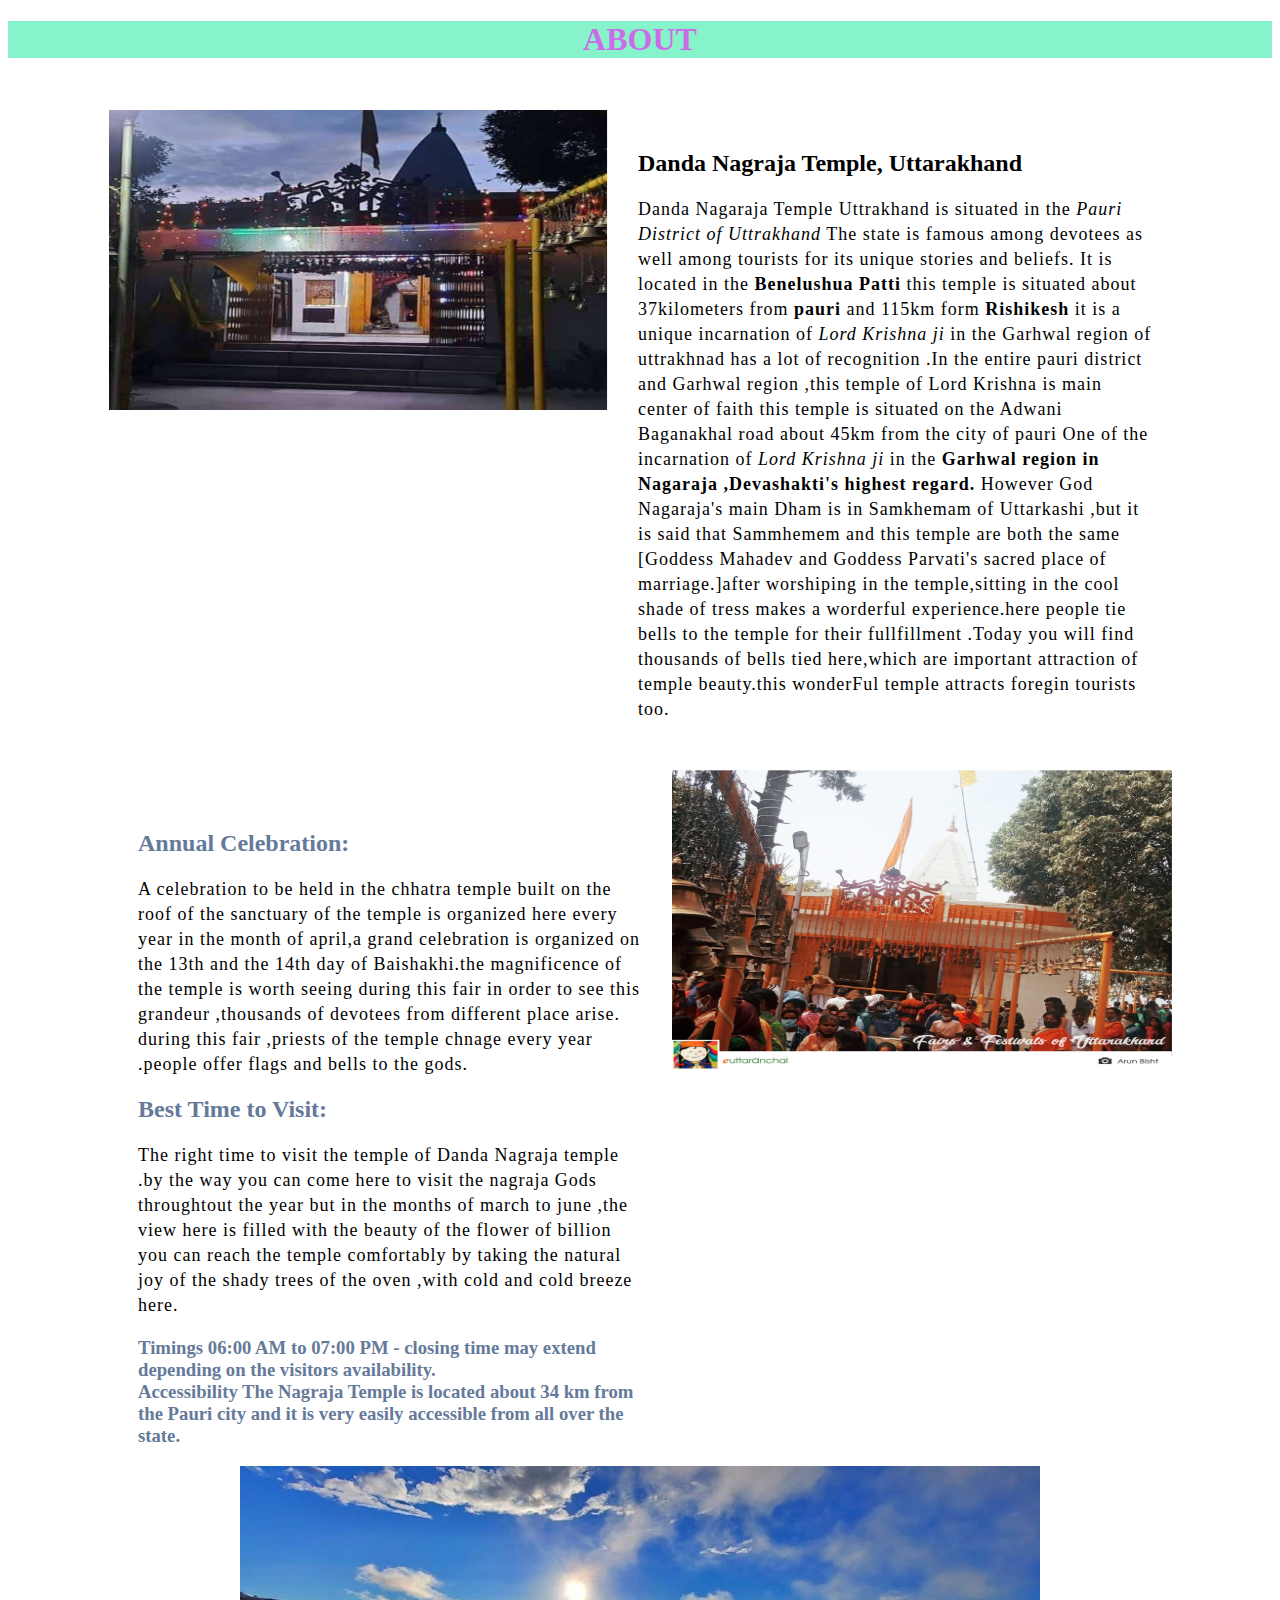
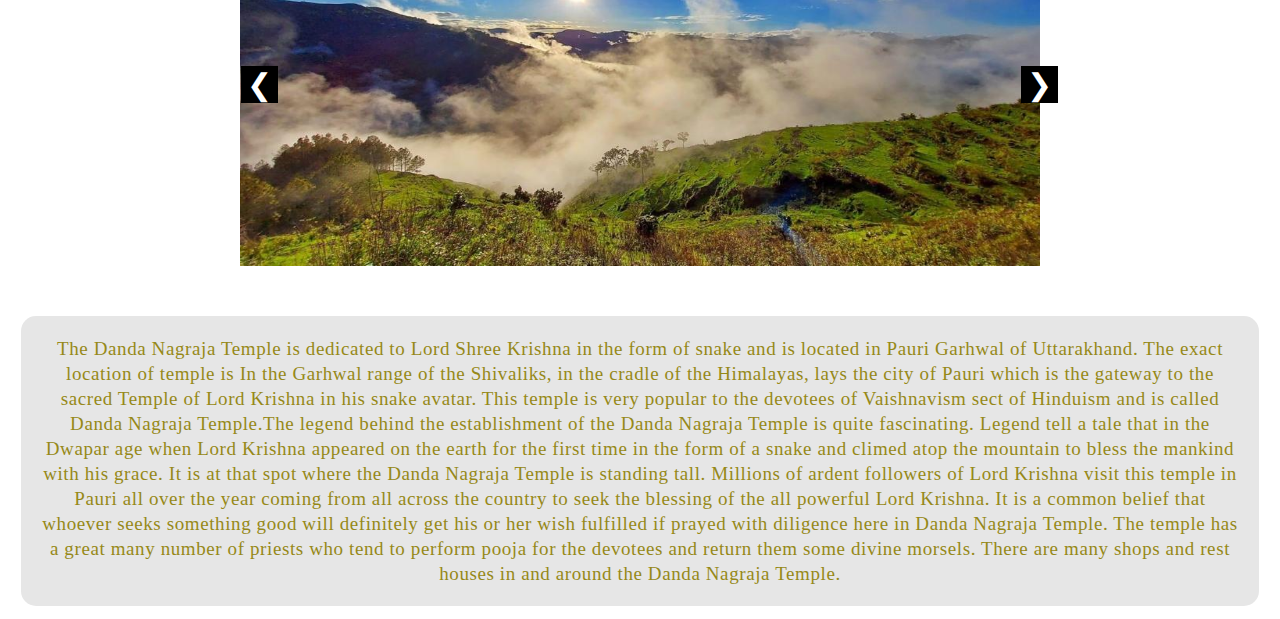
<file: about.html>
<!DOCTYPE html>
<html>
<head>
<meta charset="ISO-8859-1">
<title>about</title>
<link rel="stylesheet" href="about.css"/>

</head>
<body>

<h1 id="content">About</h1>
<div id="about-body-start">
<div id="about-body">


<div id="about-img">
<img src="img/dn8.jpeg">
</div>
<div id="about-content">
  <h2>Danda Nagraja Temple, Uttarakhand</h2>
 <p id="para-1-content">Danda Nagaraja Temple Uttrakhand is situated in the <i>Pauri District of Uttrakhand</i>
 The state is famous among devotees as well among tourists for its unique stories and beliefs.
 It is located in the <strong>Benelushua Patti</strong> this temple is situated about 37kilometers from <strong>pauri</strong>
 and 115km form <strong>Rishikesh</strong> it is a unique incarnation of <i> Lord Krishna ji </i>  in the Garhwal region
  of uttrakhnad has a lot of recognition .In the entire pauri district and Garhwal region ,this
 temple of Lord Krishna is main center of faith  this  temple is situated on the Adwani Baganakhal 
 road about 45km from the city of pauri One of the incarnation of <i>Lord Krishna ji</i> in the<strong> Garhwal 
 region in Nagaraja ,Devashakti's highest regard.</strong> 
 However <italic>God Nagaraja's main Dham</italic> is in Samkhemam
  of Uttarkashi ,but it is said that Sammhemem and this temple are both the same [Goddess Mahadev 
  and Goddess Parvati's sacred place of marriage.]after worshiping in the temple,sitting in the 
  cool shade of tress makes a worderful experience.here people tie bells to the temple for their 
  fullfillment .Today you will find thousands of bells tied here,which are important attraction of
  temple beauty.this wonderFul temple attracts foregin tourists too. </p></div>
    </div>
    <div id="second-about-content">
   <div id="about-content1">
   <h2 class="about-content-heading">Annual Celebration:</h2>
  <p class="para-2-content">A celebration to be held in the chhatra temple built on the roof of the 
    sanctuary of the temple is organized here every year in the month of april,a grand celebration 
    is organized on the 13th and the 14th day of Baishakhi.the magnificence of the temple is worth
    seeing during this fair  in order to see this grandeur ,thousands of devotees from different
   place arise. during this fair ,priests of the temple chnage every year .people offer flags and
    bells to the gods.</p>
    
     <h2 class="about-content-heading">Best Time to Visit:</h2>
   <p class="para-2-content"> The right time to visit the temple of Danda Nagraja temple .by the way you can come here to visit the nagraja 
   Gods throughtout the year but in the months of march  to june 
   ,the view here is filled with the beauty of the flower of billion 
    you can reach the temple comfortably by taking the natural 
    joy of the shady trees of the oven ,with cold and cold breeze here.</p>
    <h3 class="about-content-heading"> Timings
          06:00 AM to 07:00 PM - closing time may extend depending on the visitors availability.<br>
     Accessibility
       The Nagraja Temple is located about 34 km from the Pauri city and it is very easily accessible
        from all over the state.</h3>
 </div>
 <div id="second-img"><img src="img/dn4.jpg"></div>
</div>


<div id="about-content-danda-nagraja-temple">
<div class="content-dn">
<div  class="dn-image-slide-show"> 
  <img class="mySlides" src="img/nature10.jpeg" width="800px" height="400px">

  <img class="mySlides" src="img/dn5.jpeg" width="800px" height="400px">
  <img class="mySlides" src="img/nature6.jpeg" width="800px" height="400px">
  <img class="mySlides" src="img/dn8.jpeg" width="800px" height="400px">

  <button class=" dn-display-left" onclick="plusDivs(-1)">&#10094;</button>
  <button class=" dn-display-right" onclick="plusDivs(1)">&#10095;</button>
</div>
</div>
</div>
</div>
<div class="content-about-dn">
<p id="history-of-temple">The Danda Nagraja Temple is dedicated to Lord Shree Krishna in the form of snake and is located in 
Pauri Garhwal of Uttarakhand. The exact location of temple is In the Garhwal range of the Shivaliks,
in the cradle of the Himalayas, lays the city of Pauri which is the gateway to the sacred Temple of
Lord Krishna in his snake avatar. This temple is very popular to the devotees of Vaishnavism sect
of Hinduism and is called Danda Nagraja Temple.The legend behind the establishment of the Danda
Nagraja Temple is quite fascinating. Legend tell a tale that in the Dwapar age when Lord Krishna
appeared on the earth for the first time in the form of a snake and climed atop the mountain to
bless the mankind with his grace. It is at that spot where the Danda Nagraja Temple is standing
tall. Millions of ardent followers of Lord Krishna visit this temple in Pauri all over the year
coming from all across the country to seek the blessing of the all powerful Lord Krishna. It is a
 common belief that whoever seeks something good will definitely get his or her wish fulfilled if
  prayed with diligence here in Danda Nagraja Temple.
The temple has a great many number of priests who tend to perform pooja for the devotees and 
return them some divine morsels. There are many shops and rest houses in and around the Danda
 Nagraja Temple.

</p>
</div>

<script>
var slideIndex = 1;
showDivs(slideIndex);

function plusDivs(n) {
  showDivs(slideIndex += n);
}

function showDivs(n) {
  var i;
  var x = document.getElementsByClassName("mySlides");
  if (n > x.length) {slideIndex = 1}
  if (n < 1) {slideIndex = x.length}
  for (i = 0; i < x.length; i++) {
    x[i].style.display = "none";  
  }
  x[slideIndex-1].style.display = "block";  
}

</script>
</body>
</html>
</file>
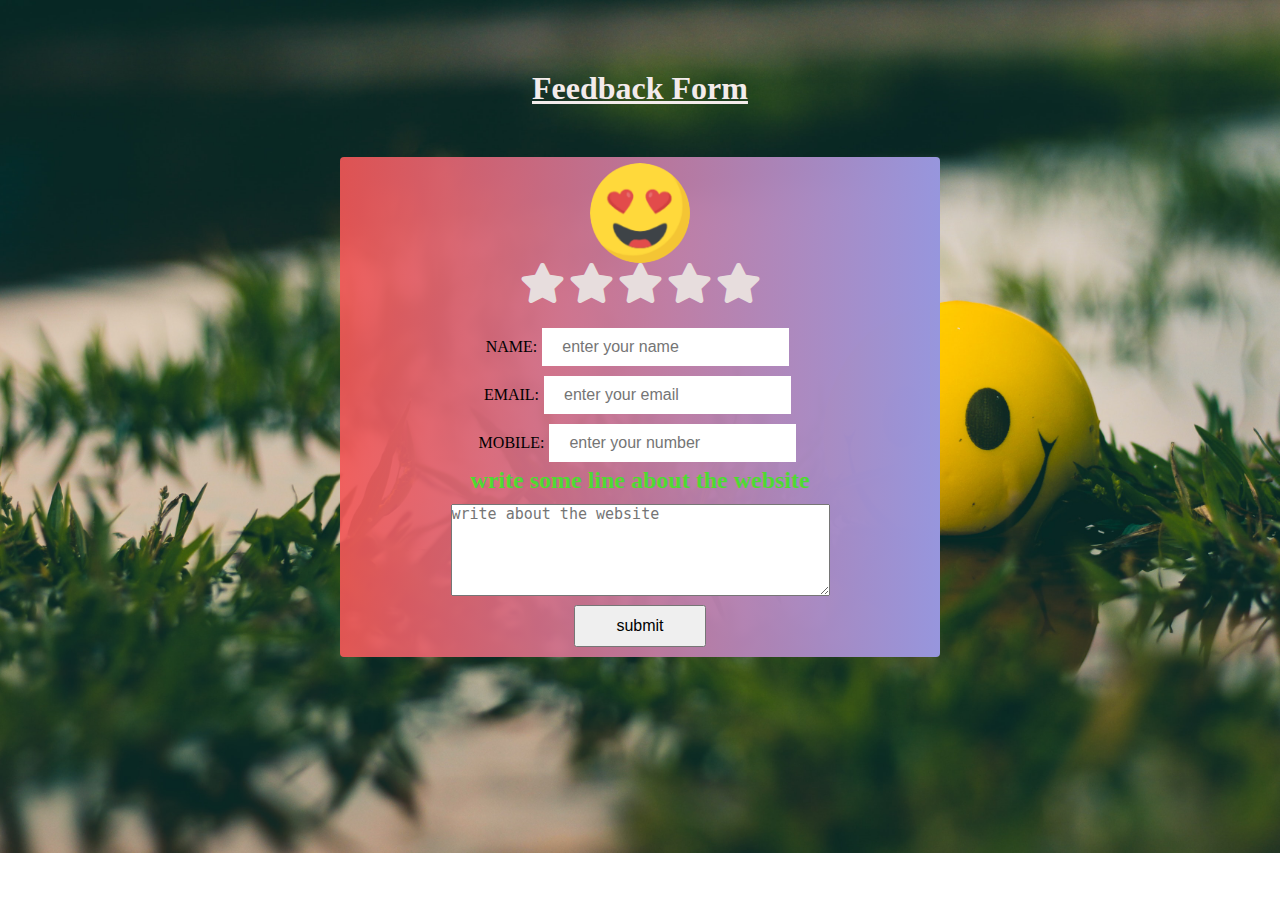
<file: feedback.html>
<!DOCTYPE html>
<html lang="en">
<head>
    <meta charset="UTF-8">
    <meta name="viewport" content="width=device-width, initial-scale=1.0">
    <title>Feedback</title>
    <link rel="stylesheet" href="feedback.css">
    <link rel="stylesheet" href="https://cdnjs.cloudflare.com/ajax/libs/font-awesome/5.8.2/css/all.min.css"
    crossorigin="anonymous" />
</head>
<body>
    <h1 class="feedback"><b><u>feedback form</u></b></h1>
    <div class="container">
        <div class="feedback-box">
            <div class="emoji">
                <div id="emoji">
                <img src="img/poor.png">
                <img src="img/bad.png">
                <img src="img/okay.png">
                <img src="img/good.png">
                <img src="img/excellent.png">
            </div>
        </div>
        <div class="rating">
            <i class="fas fa-star"></i>
            <i class="fas fa-star"></i>
            <i class="fas fa-star"></i>
            <i class="fas fa-star"></i>
            <i class="fas fa-star"></i>

        </div>
        <div class="form">
     <form action="feedback.php" method="POST">
            NAME:<input type="text" placeholder="enter your name" name="name"><br>
            EMAIL:<input type="email" placeholder="enter your email" name="email"><br>
            MOBILE:<input type="text" placeholder="enter your number" name="mobileNum"><br>
            <h2 class="about-website">write some line about the website</h2>
            <textarea class="textarea" rows="5" cols="40" placeholder="write about the website" name="textarea"></textarea><br>
            <button class="btn" name="submit_button">submit</button>
        </form>
         </div>
        </div>
    <script>
        var stars=document.getElementsByClassName("fas");
        var emoji=document.getElementById("emoji");
        stars[0].onclick=function(){
            stars[0].style.color="#ffd93b";
            stars[1].style.color="#4e4e4e";
            stars[2].style.color="#4e4e4e";
            stars[3].style.color="#4e4e4e";
            stars[4].style.color="#4e4e4e";
            emoji.style.transform="translateX(0)";

        }
        stars[1].onclick=function(){
            stars[0].style.color="#ffd93b";
            stars[1].style.color="#ffd93b";
            stars[2].style.color="#4e4e4e";
            stars[3].style.color="#4e4e4e";
            stars[4].style.color="#4e4e4e";
            emoji.style.transform="translateX(-100px)";

        }
        stars[2].onclick=function(){
            stars[0].style.color="#ffd93b";
            stars[1].style.color="#ffd93b";
            stars[2].style.color="#ffd93b";
            stars[3].style.color="#4e4e4e";
            stars[4].style.color="#4e4e4e";
            emoji.style.transform="translateX(-200px)";

        }

        stars[3].onclick=function(){
            stars[0].style.color="#ffd93b";
            stars[1].style.color="#ffd93b";
            stars[2].style.color="#ffd93b";
            stars[3].style.color="#ffd93b";
            stars[4].style.color="#4e4e4e";
            emoji.style.transform="translateX(-300px)";

        }
        stars[4].onclick=function(){
            stars[0].style.color="#ffd93b";
            stars[1].style.color="#ffd93b";
            stars[2].style.color="#ffd93b";
            stars[3].style.color="#ffd93b";
            stars[4].style.color="#ffd93b";
            emoji.style.transform="translateX(-400px)";

        }


    </script>
</body>
</html>
</file>
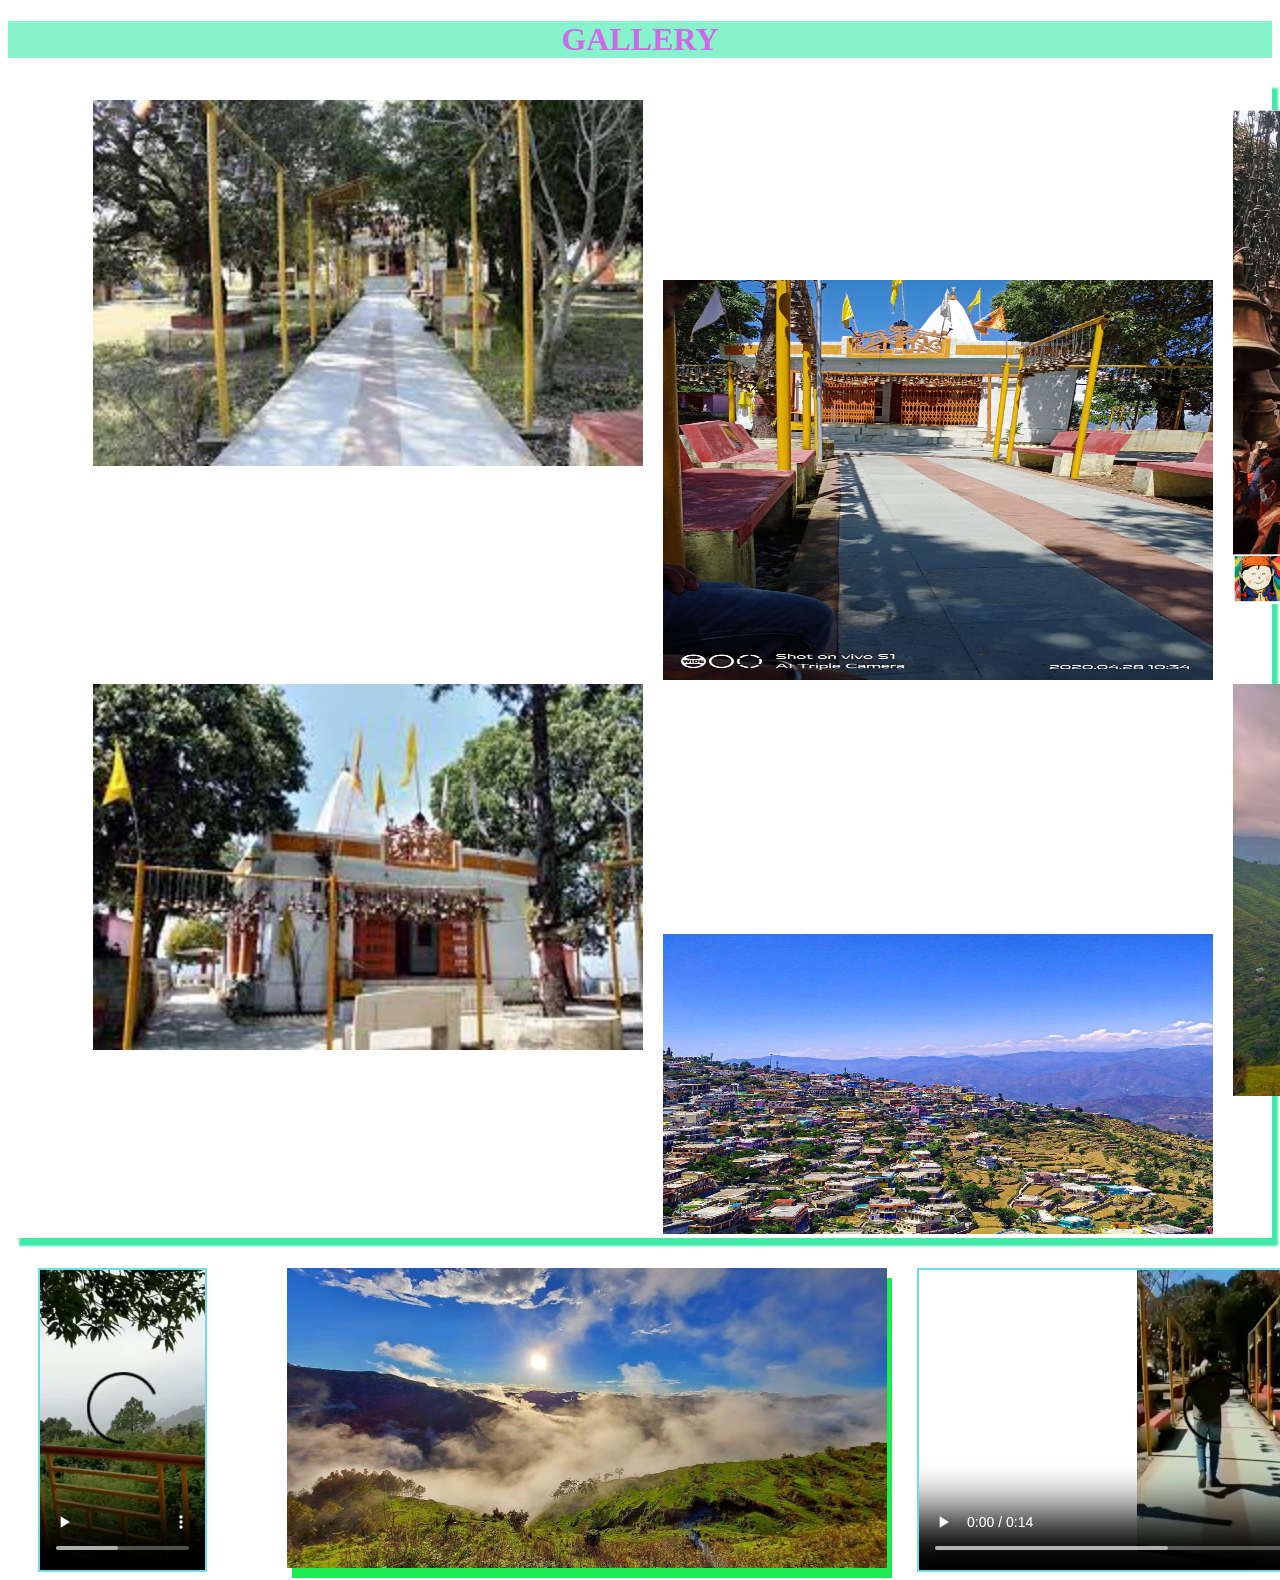
<file: gallery.html>
<!DOCTYPE html>
<html lang="en">
<head>
    <meta charset="UTF-8">
    <meta http-equiv="X-UA-Compatible" content="IE=edge">
    <meta name="viewport" content="width=device-width, initial-scale=1.0">
    <link rel="stylesheet" href="gallery.css">
    <title>Gallery</title>
</head>
<body>
    <h1 class="main-container-name">gallery</h1>
    <div class="container">
      <div class="row">
        <div class="col-6">
        <img src="img/dn2.jpg">
        </div>
        <div class="col-1">
            <img src="img/dn5.jpeg">
        </div>
        <div class="col-2">
            <img src="img/dn4.jpg">
        </div>
      </div>
      <div class="row">
        <div class="col-3">
            <img src="img/dna.jpg">
        </div>
        <div class="col-4">
            <img src="img/nature2.jpeg">
        </div>
        <div class="col-5">
            <img src="img/nature6.jpeg">
        </div>
        
      </div>
    </div>
    <div>
<div class="videos">
  <video width="600px" height="300px" 
  controls="controls"/> 
    
  <source src="img/dn2.mp4" 
      type="video/mp4"> 
</video> 
<div class="col-6">
  <img src="img/nature10.jpeg">
</div>
<div class="videos">
  <video width="600px" height="300px" 
  controls="controls"/> 
    
  <source src="img/dn1.mp4" 
      type="video/mp4"> 
</video> 
</div>
    </div>
    
    <!-- End Example Code -->

    <script src="https://cdn.jsdelivr.net/npm/bootstrap@5.2.0-beta1/dist/js/bootstrap.bundle.min.js"></script>
  </body>
</html>
</body>
</html>
</file>
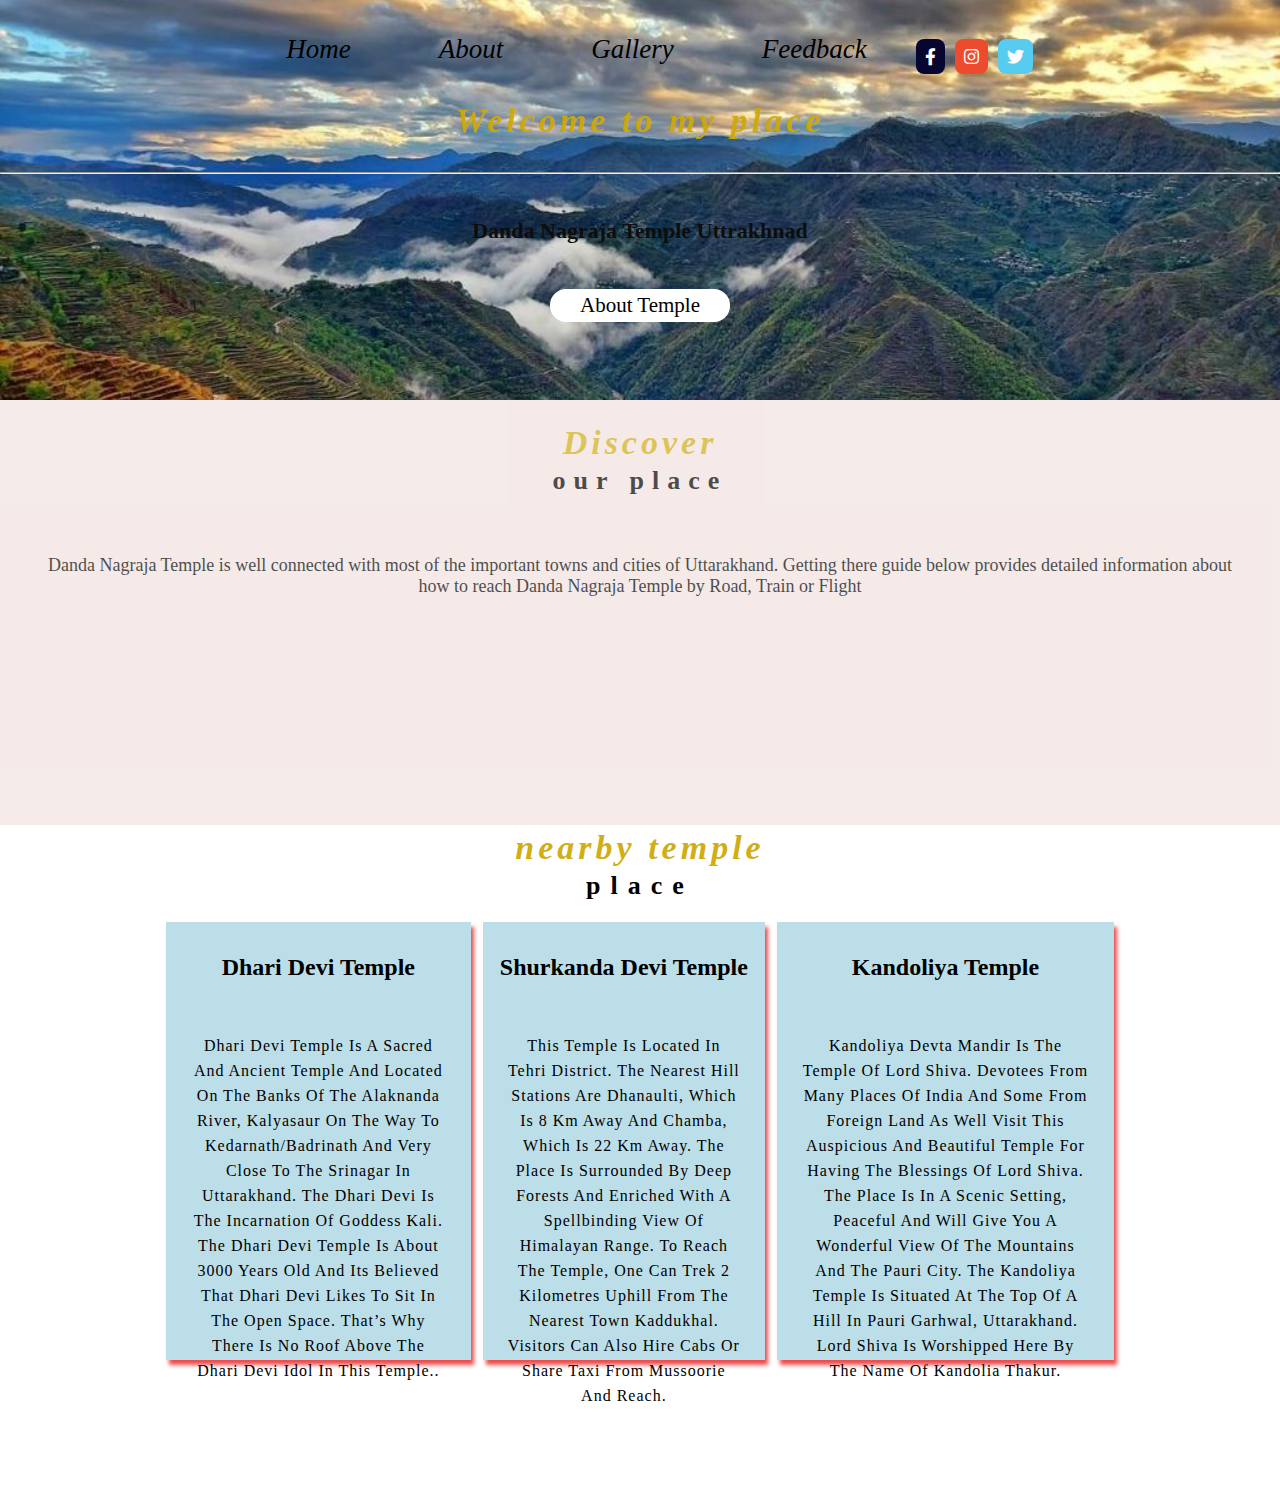
<file: main.html>
<!DOCTYPE html>
<html lang="en">

<head>
    <meta charset="UTF-8">
    <meta name="viewport" content="width=device-width, initial-scale=1.0">
    <link rel="stylesheet" href="https://cdnjs.cloudflare.com/ajax/libs/font-awesome/5.8.2/css/all.min.css"
        crossorigin="anonymous" />
        <link rel="stylesheet" href="main.css"/>
    <title>Welcome to my  website</title>
</head>

<body>
    <div id="content-pages">
    <ul id="front-pages">
        <li><a href=" ">Home</a></li>
        <li><a href="about.html ">about</a></li>
       <!-- <li><a href=" ">gallery</a></li>--> 
        <li><a href="gallery.html">gallery</a></li>
        <li><a href="feedback.html">feedback</a></li>
        <div id="icon-content">
        <div id="facebook-icon"><i class="fab fa-facebook-f"></i></div>
        <div id="insta-icon"><i class="fab fa-instagram"></i></div>
        <div id="twitter-icon"><i class="fab fa-twitter"></i></div>
        </div>
    </ul>
    <h1 id="header-main">Welcome to my place</h1>
    <hr>
    <p class="para-1"><b>Danda Nagraja Temple Uttrakhnad</b> </p>
    <div>
        <button id="btn-menu">About Temple</button>
    </div>
</div>
<div id="discover-place">
    <h2 class="heading">Discover</h2>
    <h3 id="store">our place</h3>
    <p class="para-2">Danda Nagraja Temple is well connected with most of the 
    important towns and cities of Uttarakhand. Getting there guide below provides
     detailed information about how to reach Danda Nagraja Temple by Road, Train or Flight</p>
</div>
<div id="our-service-store">
    <h2 class="heading">nearby temple</h2>
    <h3 id="service-main">place</h3>
    <div id="nearby-place">
        <div id="box-1">
            <h2 class="content">dhari devi temple</h2>
            <p  class="para1">Dhari Devi Temple is a sacred and ancient temple and located on
             the banks of the Alaknanda river, Kalyasaur on the way to Kedarnath/Badrinath 
             and very close to the Srinagar in Uttarakhand. The Dhari Devi is the incarnation
            of Goddess Kali. The Dhari Devi temple is about 3000 years old and Its believed that 
              Dhari Devi likes to sit in the open space.
             That’s why there is no roof above the Dhari Devi Idol in this temple..</p>

        </div>
        <div id="box-2">
            <h2 class="content">shurkanda devi temple</h2>
                <p  class="para1">This temple is located in Tehri district. 
                The nearest hill stations are Dhanaulti, which is 8 km away and Chamba,
                 which is 22 km away. The place is surrounded by deep forests and enriched 
                 with a spellbinding view of Himalayan range. To reach the temple, one can trek 
                 2 kilometres uphill from the nearest town Kaddukhal. 
                Visitors can also hire cabs or share taxi from Mussoorie and reach.</p>

        </div>
        <div id="box-3">
            <h2 class="content">Kandoliya Temple</h2>
            <p class="para1">Kandoliya Devta Mandir is the temple of Lord Shiva.
             Devotees from many places of India and some from foreign land as 
             well visit this auspicious and beautiful temple for having the blessings 
             of Lord Shiva. The place is in a scenic setting, peaceful and will give 
             you a wonderful view of the mountains and the Pauri city. 
             The Kandoliya temple is situated at the top of a hill in Pauri Garhwal, Uttarakhand. 
            Lord Shiva is worshipped here by the name of Kandolia Thakur.</p>

        </div>
    </div>

</div>

</body>

</html>
</file>
<file: about.css>
#content{
	display:flex;
	justify-content:center;
	text-transform: uppercase;
    font-family: cursive;
	color: rgba(228, 62, 243, 0.767); 
	background-color:rgba(120, 241, 195, 0.89);

}
#about-body-start{
	margin-left:100px;
	margin-right: 100px;
	
}
#about-img img{
	display:flex;
	height:300px;
	width:500px;
	margin-top:30px;
	
}
#second-img img{
	height:300px;
	width:500px;
	margin-top:30px;
	float:right;
}
#about-body
{
	display:flex;
	background-color:
}

#about-content{
	margin-top:50px;
	margin-left:30px;
	margin-right:20px;
	
}

#para-1-content{
	font-size:18px;
	font-family: "Times New Roman", Times, serif;
	letter-spacing: 1px;
	line-height: 25px;
	
}

#second-about-content{
	display:flex;
}
.para-2-content{
	font-size:18px;
	font-family: "Times New Roman", Times, serif;
	letter-spacing: 1px;
	line-height: 25px;
	 
	
}
#about-content1{
	margin-top:70px;
	margin-left:30px;
	margin-right:30px;
	
}
.about-content-heading{
	color:#657a9a;
}


.dn-display-left{
	 position:relative;
     left:1px;
     bottom: 200px;
     font-size:30px;
     background-color:black;
     border:none;
     color:white;
     
}
.dn-display-left:hover{
	cursor:pointer;
	background-color:#bfbfbf;
	color:black;
	
}
.dn-display-right{
	 position:relative;
     left:740px;
     bottom: 200px;
     font-size:30px;
      background-color:black;
     border:none;
     color:white;
     
 }
 .dn-display-right:hover{
	cursor:pointer;
	background-color:#bfbfbf;
	color:black;
	
}

#about-content-danda-nagraja-temple{
	display:none;
	justify-content:center;
	display:flex;
	margin:0px;
	
	
}
.content-dn{
	position:relative;
}
#history-of-temple{
	 letter-spacing: 0.6px;
	line-height: 25px;
	 font-size:19px;
	 text-align:center;
	 padding:20px;
	 margin:13px;
	 color:#968918;
	 border-radius:15px;
	 background-color:#e6e6e6;
	 
	 }
</file>
<file: feedback.css>
*{
    margin:0;
    padding: 0;
    box-sizing: border-box;
    font-family: 'poopins'sans-serif;
}


body{
    margin-top: 70px;
    background: url(img/background.jpg);
    background-repeat: no-repeat;
  background-size: cover;
}
.container{
    margin: 50px auto;
    width:600px;
    height:500px;
    background-image: linear-gradient(to right, rgba(243, 87, 87, 0.911), rgb(151, 150, 221));
    display: flex;
    justify-content: center;
    align-items: center;
    border-radius: 4px;
}
.feedback-box{
   
    padding: 50px,100px;
    border-radius: 10px;
    display: flex;
    flex-direction: column;
    align-items: center;
}
.emoji{
    height:100px;
    width:100px;
    border-radius: 50%;
  
    border-bottom: 30px;
    overflow: hidden;
}
.emoji img{
    width:100px;
    margin:10px,0px;
}
#emoji{
    display: flex;
    align-items: center;
   transform: translateX(-400px);
   transition: 0.3s;
}
.rating .fas{
    font-size: 40px;
    color: #e7dddd;
    cursor: pointer;

}
.form{
    margin-top: 20px;
    text-align: center;
    
}

.form input{
    margin:5px 5px;
    padding: 10px 20px;
    font-size: 16px;
    border: none;
}

.btn{
    margin:5px 6px;
    padding: 10px 40px;
    font-size: 16px;
    align-items: center;
   
}
.btn:hover{
    background-color: rgb(122, 180, 235);
    color: white;
    border: none;
    cursor: pointer;
    border-radius: 4px;
}
.textarea{
    margin-top: 10px;
    font-size: 15px;
}
.feedback{
    margin: auto;
    justify-content: center;
    display: flex;
    text-transform: capitalize;
    color: rgb(243, 235, 235);
}
.about-website{
    color:rgb(78, 218, 50);
    animation: about-website 3s ease-out 0s alternate infinite none running;

}
@keyframes about-website{
    0%{color:rgba(15, 252, 54, 0.699);
}
25%{
   color:rgb(233, 236, 27);
}
75%{
   color:rgb(7, 248, 248);
   

}
100%{
   color:rgb(235, 13, 105);
}
}
</file>
<file: gallery.css>
.container{
    display: block;
    /* border:2px solid rgb(248, 83, 83); */
    box-shadow: 6px 8px 2px #3de9a7fb;
    margin-left:5px;
   
}
.main-container-name{
    display: flex;
    justify-content: center;
    text-transform: uppercase;
    font-family: cursive;
    color: rgba(228, 62, 243, 0.767); 
	/* text-decoration: underline; */
	background-color:rgba(120, 241, 195, 0.89);
}
.col-6 img{
    height: 300pcx;
    width:550px;
    margin-left:80px;
    margin-top:20px;
    animation-name:col-6;
    animation-duration: 5s;

}
@keyframes col-6 {
    0%{
        opacity: 0%;
        
    }
    100%{
        opacity: 1;
       
        
    }
}
.col-6 img:hover{
    cursor: pointer;
    opacity: 0.7;
   
}

.row{
display: flex;
}
.col-1 img{
    height: 400px;
    width:550px;
    margin-top:200px;
    margin-left: 20px;
    animation-name:col-1;
    animation-duration: 5s;
}
@keyframes col-1 {
    0%{
        opacity: 0%;
      
    }
    100%{
        opacity: 1;
      
       
        
    }
}

.col-1 img:hover{
    cursor: pointer;
    opacity: 0.7;
}
.col-2 img{
    height: 300pcx;
    width:550px;
    margin-top:30px;
    margin-left: 20px;
    animation-name:col-2;
    animation-duration: 5s;
}
@keyframes col-2 {
    0%{
        opacity: 0%;
       
    }
    100%{
        opacity: 1;
       
        
    }

}
.col-2 img:hover{
    cursor: pointer;
    opacity: 0.7;
}
.col-3 img{
    height: 300pcx;
    width:550px;
    margin-left:80px;
    animation-name:col-3;
    animation-duration: 5s;
}
@keyframes col-3 {
    0%{
        opacity: 0%;
       
      
    }
    100%{
        opacity: 1;
       
        
    }
}

.col-3 img:hover{
    cursor: pointer;
    opacity: 0.7;
}
.col-4 img{
    height: 300px;
    width:550px;
    margin-top:250px;
    margin-left: 20px;
    animation-name:col-4;
    animation-duration: 5s;
}
@keyframes col-4 {
    0%{
        opacity: 0%;
      
    }
    100%{
        opacity: 1;
       
        
    }
}
    

.col-4 img:hover{
    cursor: pointer;
    opacity: 0.7;
}
.col-5 img{
    height: 300pcx;
    width:550px;
    margin-left: 20px;
    animation-name:col-5;
    animation-duration: 5s;
}
@keyframes col-5 {
    0%{
        opacity: 0%;
       
    }
    100%{
        opacity: 1;
       
        
    }
}

.col-5 img:hover{
    cursor: pointer;
    opacity: 0.7;
}
.videos video{
   margin-top: 30px;
   margin-left: 30px;
   border: 2px solid rgba(51, 206, 218, 0.719);
}
.videos{
    display: flex;
}
.videos .col-6 img{
    margin-top: 30px;
    box-shadow: 5px 10px #0ae942ea;
    height: 300px;
    width: 600px;
}
</file>
<file: main.css>
*{
    padding: 0%;
    margin: 0%;
    
}
#content-pages{
    height: 400px;
    
}


#front-pages{ 
    list-style: none;
    
    display: flex;
    padding: 34px;
    justify-content: center;
    /* margin:24px 4px; */ 
   

}
#front-pages li a{
    font-size:27px;
    font-weight: 200px;
    text-transform: capitalize;
    font-style: italic;
    text-decoration: none;
    color: #000000;
    
}
#front-pages li:hover{
    cursor: pointer;
    /* background-color:black; */
    /* color:white; */
    border-bottom: 3px solid rgb(24, 9, 230);
}
#content-pages{
    background:url(img/nature5.jpeg);
    background-repeat: no-repeat;
    background-size: cover;
    background-position: center;
    opacity:4;
   
  
}

li a{
    padding: 44px;
}
#icon-content{
    display: flex;
    text-align: center;
}
#icon-content i{
    padding: 9px;
    font-size: 17px;
}
#facebook-icon{
    color:white;
    background-color: rgb(6, 6, 48);
    transition:-3s ;
    border-radius: 8px;
    margin:5px;
}
#facebook-icon:hover{
    padding-left: 5px;
    font-size:20px ;
    cursor: pointer;
}
#insta-icon{
    color:white;
    background-color: rgb(238, 74, 45);
    border-radius: 8px;
    margin:5px;
}
#insta-icon:hover{
    padding-left: 5px;
    font-size:20px ;
    cursor: pointer;

}
#twitter-icon{
    background-color: rgb(87, 204, 240);
    color: white;
    border-radius: 8px;
    margin:5px;
}
#twitter-icon:hover{
    padding-left: 5px;
    font-size:20px ;
    cursor: pointer;
}
#header-main{
   text-align: center;
   color:rgba(206, 169, 7, 0.952);
   letter-spacing: 4px;
   line-height: 15px;
   font-size: 34px;
   font-style: italic;
   margin-bottom:44px;
   
  
}
.para-1{
    text-align: center; 
    margin-top:44px;
    font-size: 22px;
    color:rgba(12, 12, 11, 0.973);
   
    animation: para-1 4s ease-out 1s alternate infinite none running;
    
    
}
@keyframes  para-1{
    0%{ color:rgba(12, 12, 11, 0.973);;
}
25%{
   color:rgb(233, 236, 27);
}
75%{
   color:rgb(7, 248, 248);
   

}
100%{
   color:rgb(235, 13, 105);
}
}
.para-2{
    text-align: center; 
    margin:44px;
    font-size: 18px;
    
    
}

#btn-menu{
    display: flex;
    margin:  45px auto;
    font-size: 21px;
    font-family:  Georgia, serif;;
    text-transform: capitalize;
    padding: 4px 30px;
    border-radius: 16px;
    background-color:white;
    color:black ;
    border: none;
    

}
#btn-menu:hover{
   background-color: rgba(0, 0, 0, 0.418);
    color:white;
    cursor: pointer;
}
#discover-place{
    padding-top: 35px;
    text-align: center;
    height: 390px;
    width: 100%;
    background: rgba(240, 225, 221, 0.952);
    opacity: 0.7;
    
}
.heading{
    letter-spacing: 4px;
    line-height: 15px;
    font-size: 34px;
    font-style: italic;
    color:rgba(206, 169, 7, 0.952);

}
#store{
    letter-spacing: 8px;
    line-height: 15px;
    padding: 23px 12px;
    font-size: 26px;


}
#service-main{
    letter-spacing: 10px;
    line-height: 15px;
    padding: 23px 15px;
    font-size:26px;

}
#our-service-store{
   text-align: center;
   margin-top: 15px;
   height:650px;

}
#nearby-place{
    height:450px;
    width:75%;
    /* background-color: blue;
    border: 2px solid black; */
    display: flex;
    margin:auto;

}
#box-1{
    margin:6px;
    border:none;
    text-transform: capitalize;
    background-color: rgba(179, 218, 230, 0.877);
    box-shadow:3px 5px 4px #ee4c4c;
}
.content{
     margin:32px 13px; 
    /* display: flex; */
    box-sizing: border-box;
}
.para1{
    margin:30px 5px;
    padding: 20px;
    /* font-size: 18px; */
    line-height: 25px;
    letter-spacing: 1px;
}
#box-2{
    margin:6px;
    border:none;
    text-transform: capitalize;
    background-color: rgba(179, 218, 230, 0.877);
    box-shadow:3px 5px 4px #ee4c4c;
}
#box-3{
    margin:6px;
    border:none;
    text-transform: capitalize;
    background-color: rgba(179, 218, 230, 0.877);
    box-shadow:3px 5px 4px #ee4c4c;
}
</file>
